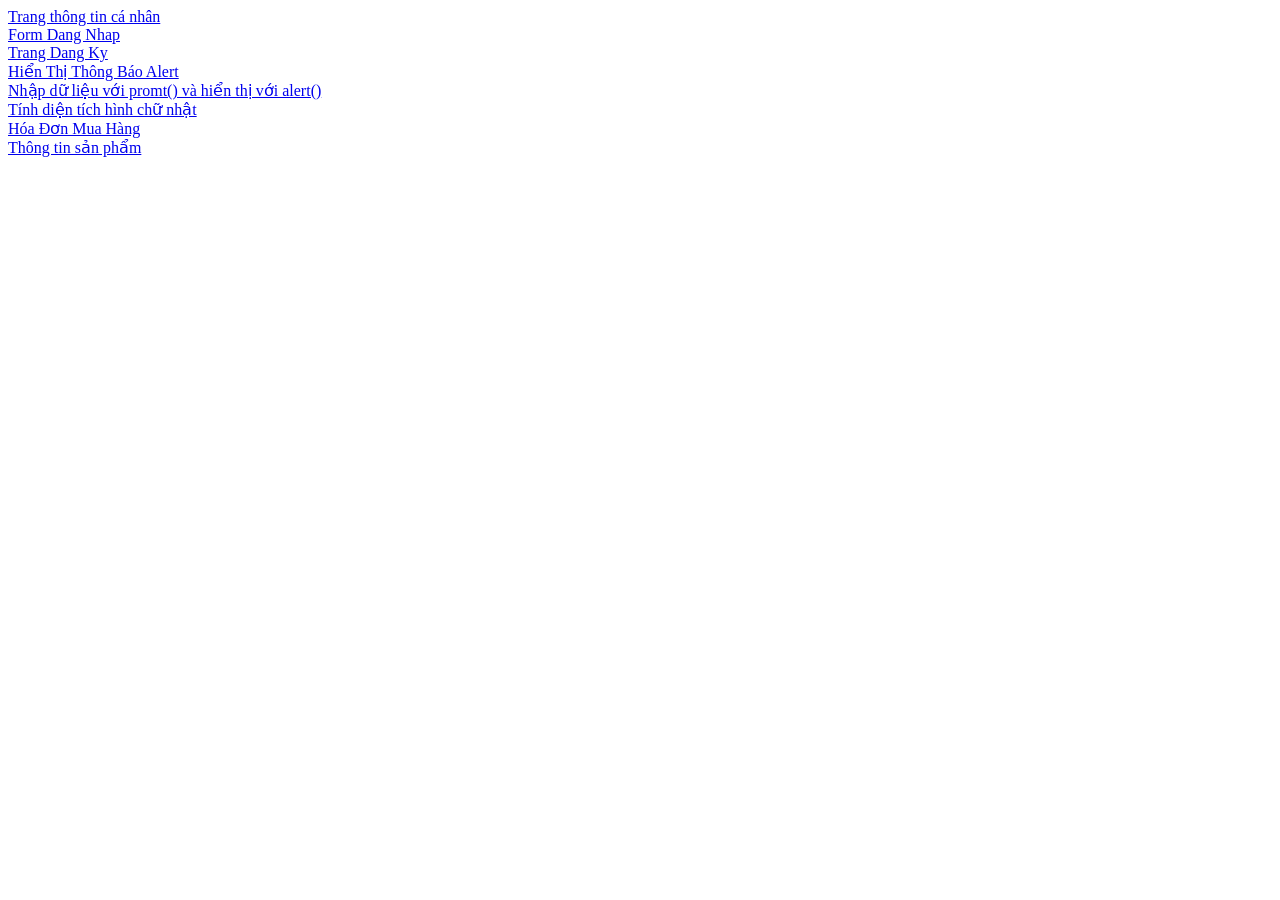
<file: index.html>
<!DOCTYPE html>
<html lang = "vi">
	<head>
		<title> Trang chủ </title>
		<meta charset= "utf-8"> 
	</head>
	<body>
		<a href ="html/page1.html">
			Trang thông tin cá nhân
		</a><br>
		<a href ="html/page2.html">
			Form Dang Nhap
		</a><br>
		<a href ="html/page3.html">
			Trang Dang Ky
		</a><br>
		<a href ="html/page4.html">
			Hiển Thị Thông Báo Alert
		</a><br>
		<a href ="html/page5.html">
			Nhập dữ liệu với promt() và hiển thị với alert()
		</a><br>
		<a href ="html/page6.html">
			Tính diện tích hình chữ nhật
		</a><br>
		<a href ="html/page7.html">
			Hóa Đơn Mua Hàng
		</a><br>
		<a href ="html/page8.html">
			Thông tin sản phẩm
		</a><br>


		
	</body>
</html>
</file>
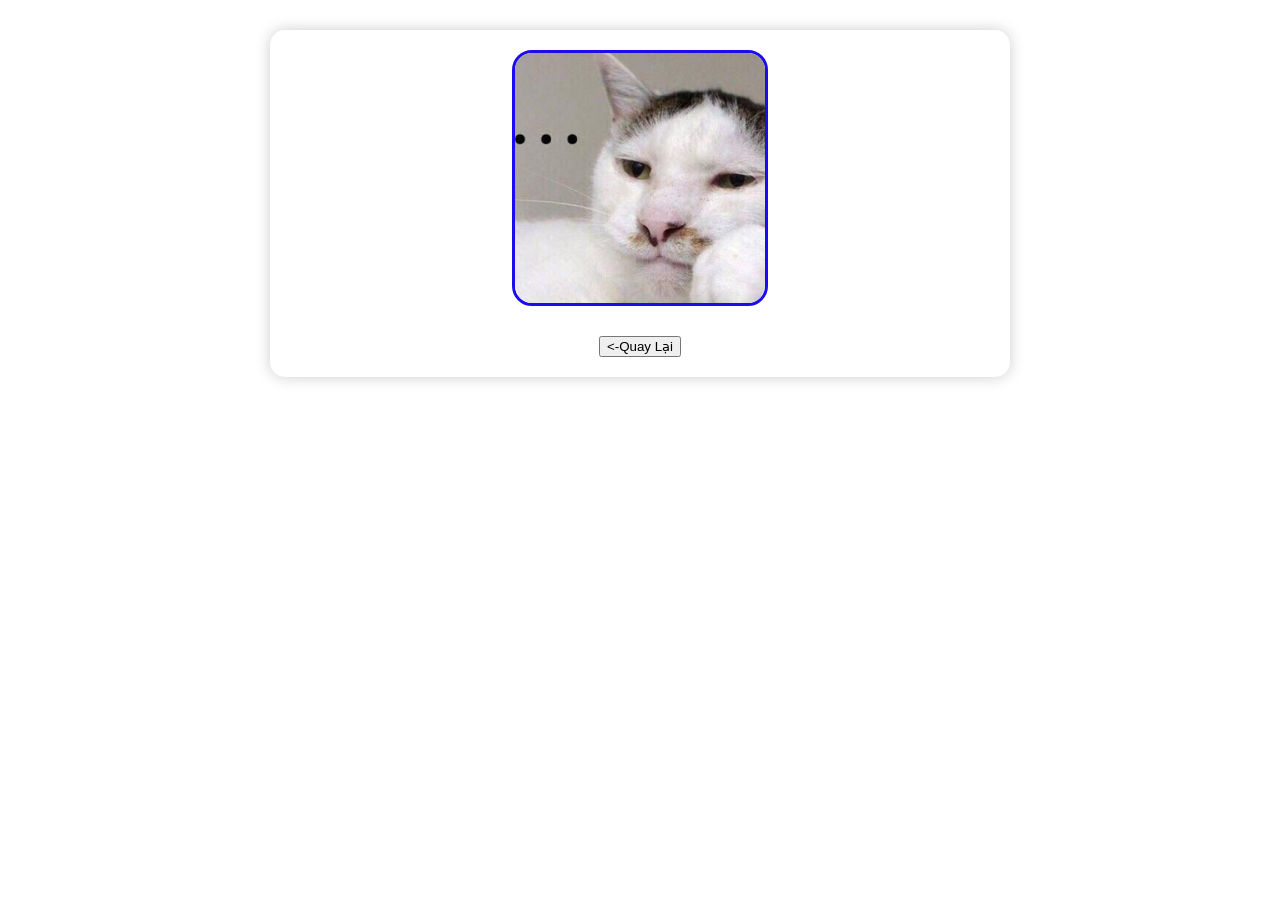
<file: html/chitiet.html>
<!DOCTYPE html>
<html lang = "vi">
	<head>
		<title> Chi Tiết Sản Phẩm</title>
		<meta charset= "utf-8"> 
        <link rel = "stylesheet" href = "../css/style4.css">
        <script src = "../js/lib.js/java.js"></script>
    </head>
    <body>
        <div class ="container" id ="container">
            <img src = "../acssets/images/conmeo.jpg" alt = "" id ="image">
            <p id ="name"></p>
            <p id = "price"></p>
            <p id = "mtct"></p>
            <p id ="description"></p>
            <a href ="../html/page8.html "class ="back-btn"><button>
              <-Quay Lại  
            </button></a>
        </div>
        <script>
            //1.Lấy Id Từ URL
            const urlParams = new URLSearchParams(window.location.search);
            const productId = urlParams.get('masp');
            // Tim San Pham
            const foundProduct = products.find(
                obj => obj.id.trim() === productId.trim());
            // Hien Thi Du Lieu Ra Giao Dien
            if(foundProduct){
                document.getElementById("name").innerText = foundProduct.name;
                document.getElementById("price").innerText = foundProduct.price;
                document.getElementById("mtct").innerText = "Mô Tả Chi Tiết :"+ foundProduct.mtct;
                document.getElementById("description").innerText = foundProduct.description;
                document.getElementById("image").src = foundProduct.image;
            }else{
                document.getElementById("container").innerHTML = '<h2> san pahm khòn ton tai hoac da ngung kinh doanh</h2> <a href = "../index.html">Quay Lai Trang Chu"</a>'
            }

        </script>
    </body>
</file>
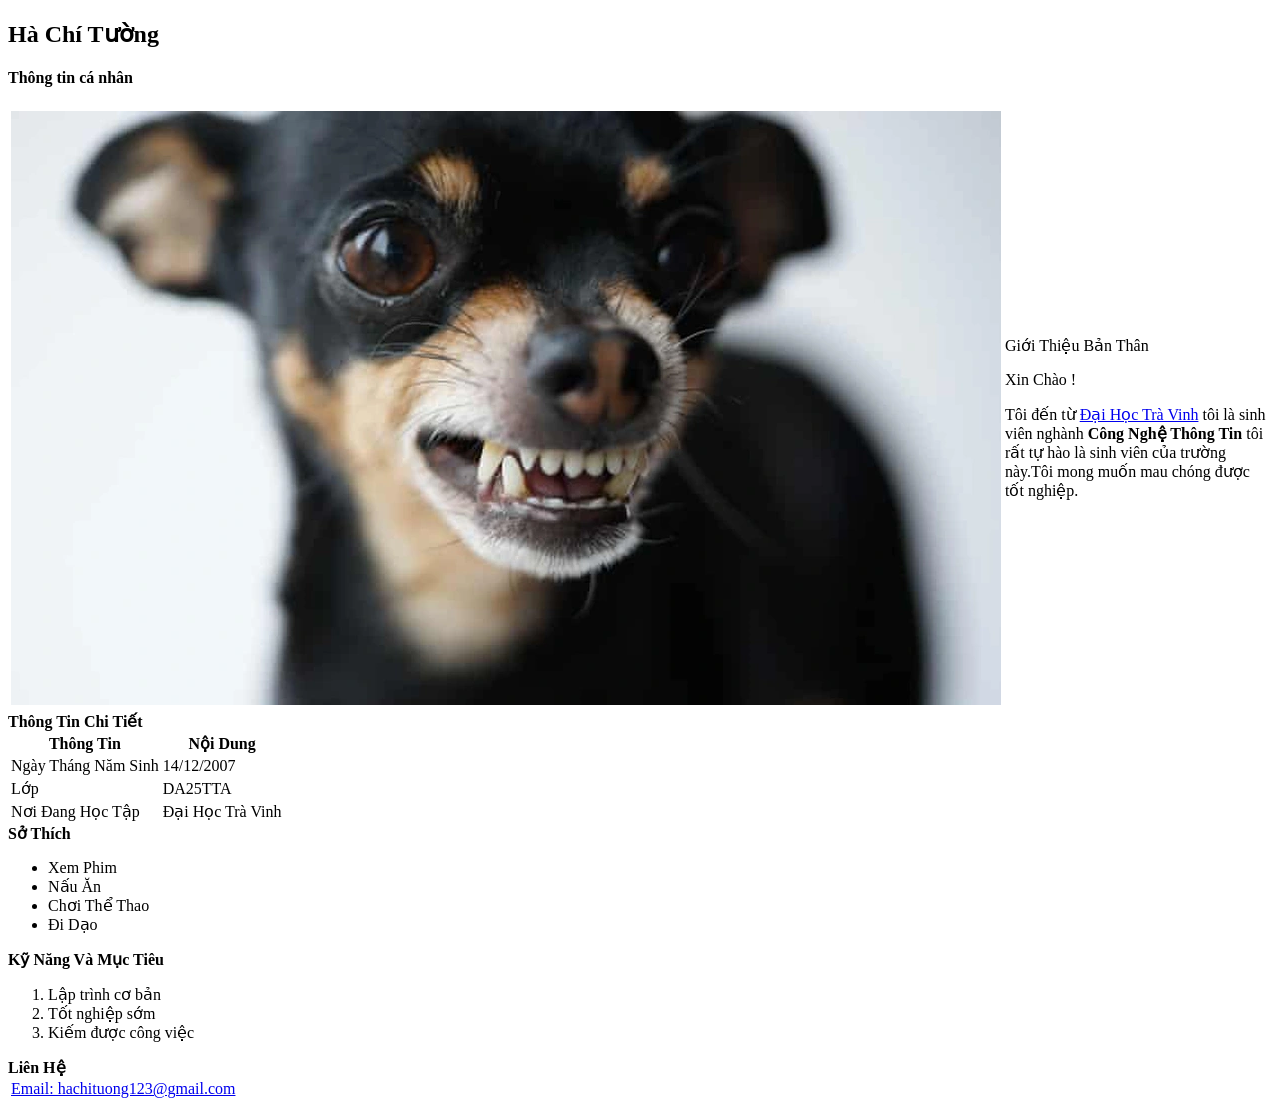
<file: html/page1.html>
<!DOCTYPE html>
<html lang = "vi">
	<head>
		<title> Thông tin cá nhân</title>
		<meta charset= "utf-8"> 
		<link rel="stylesheet" href="../css/style1.css/bailam.txt">
	<body>
		<div class="container">
			<h2>Hà Chí Tường</h2>
			<h4>Thông tin cá nhân</h4>
			<table id="B1">
				<tr>
					<td>
						<img src="../acssets/images/chocon.webp">
					</td>
					<td>
						<p> Giới Thiệu Bản Thân </p>
						<p>Xin Chào !</p> Tôi đến từ <a href="https://www.tvu.edu.vn">Đại Học Trà Vinh</a> tôi là sinh viên nghành <b>Công Nghệ Thông Tin</b>
						tôi rất tự hào là sinh viên của trường này.Tôi mong muốn mau chóng được tốt nghiệp.
					</td>
				</tr>
			</table>
			<b>Thông Tin Chi Tiết</b>
			<table>
				<tr>
					<th>Thông Tin</th>
					<th>Nội Dung </th>
				</tr>
				<tr>
					<td>Ngày Tháng Năm Sinh</td>
					<td>14/12/2007</td>	
				</tr>
				<tr>
					<td>Lớp</td>
					<td>DA25TTA</td>	
				</tr>
				<tr>
					<td>Nơi Đang Học Tập</td>
					<td>Đại Học Trà Vinh</td>	
				</tr>
			</table>
			<table>
				<tr>
					<b>Sở Thích</b>
				</tr>
				<ul>
					<li>Xem Phim</li>
					<li>Nấu Ăn</li>
					<li>Chơi Thể Thao</li>
					<li>Đi Dạo</li>
				</ul>
				<tr>
					<b>Kỹ Năng Và Mục Tiêu</b>
				</tr>
				<ol>
					<li>Lập trình cơ bản</li>
					<li>Tốt nghiệp sớm</li>
					<li>Kiếm được công việc</li>
				</ol>

			</table>
			<table>
				<b>Liên Hệ</b>
				<tr>
					<td>
				<a href="mailto: hachituong123@gmail.com">Email: hachituong123@gmail.com</a>
					</td>
				</tr>
			</table>
		</div>
	</body>
</html>
</file>
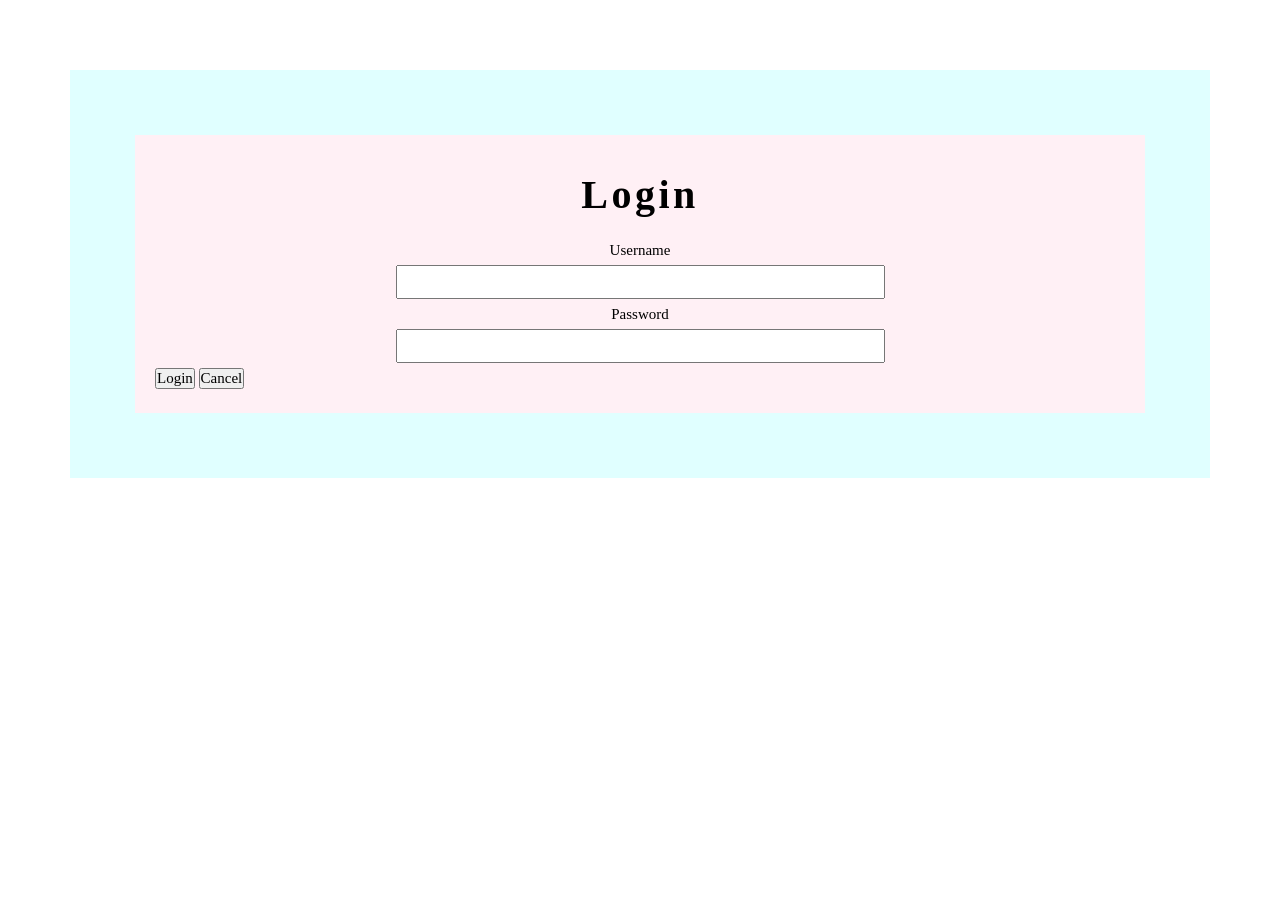
<file: html/page2.html>
<!DOCTYPE html>
<html lang = "vi">
	<head>
		<title> Trang 2 </title>
		<meta charset= "utf-8"> 
		<link rel ="stylesheet" href ="../css/style2.css">
	</head>
	<body>
		<div class = "container">
		<form id="frmLogin">
			<h2 id ="title">Login</h2>
			<div class ="form-group">
			<label form ="textUsername">Username</label>
			<input class ="form-control" type ="text" id ="textUsername" name="textUsername" >
			</div>
			<div class ="form-group">
			<label form ="textPass">Password</label>
			<input class ="form-control" type ="password" id ="textPass" name="textPass" >
			</div>
			<input class ="form-button" type="submit" id="smLogin" name="smLogin" value="Login">
			<input class ="form-button" type="reset" id="rsCancel" name="rsCancel" value="Cancel">

			</form>
		</div>
	</body>
</html>
</file>
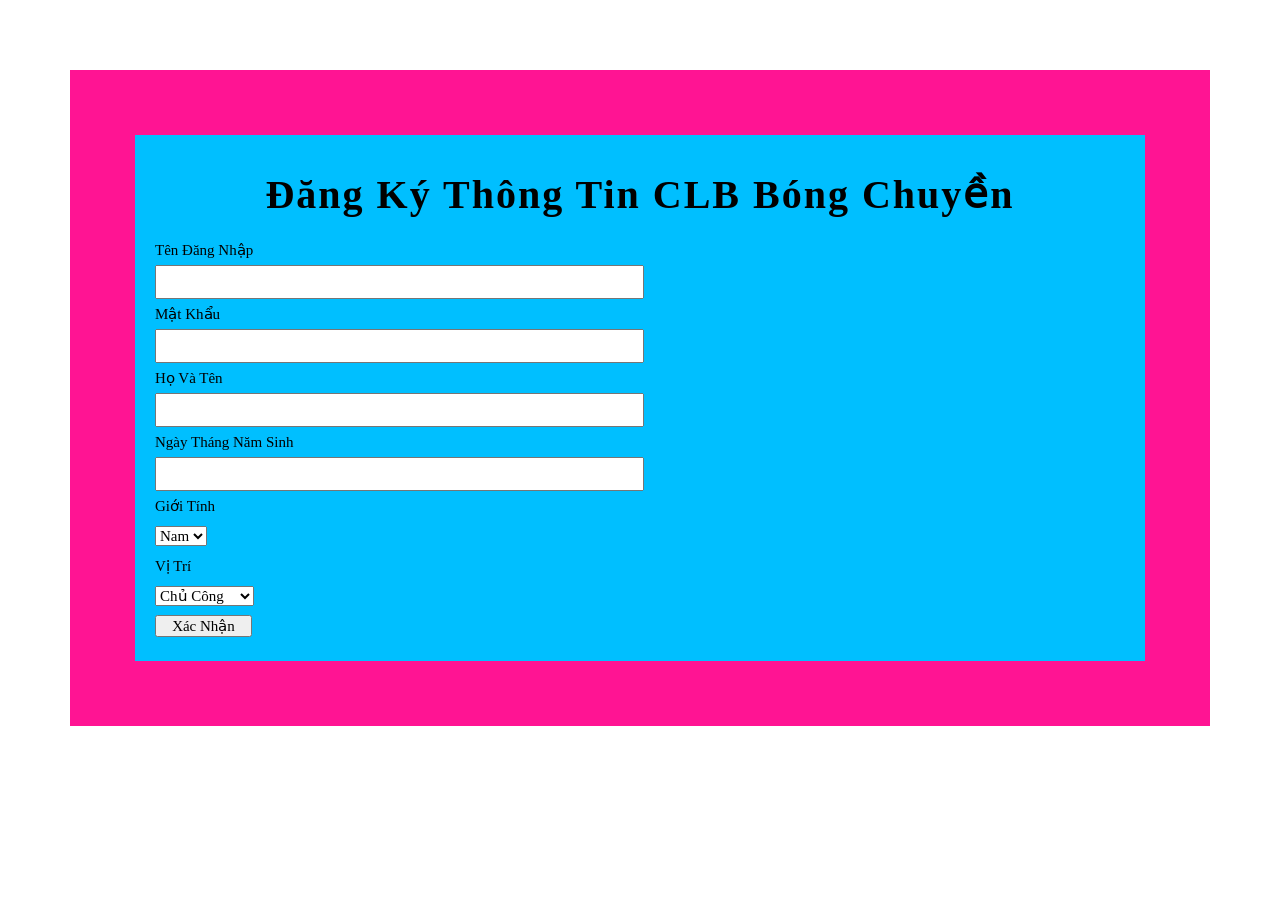
<file: html/page3.html>
<!DOCTYPE html>
<html lang = "vi">
	<head>
		<title> Trang 2 </title>
		<meta charset= "utf-8"> 
		<link rel ="stylesheet" href ="../css/style3.css">
	</head>
	<body>
		<div class = "container">
		<form id="frmLogin">
			<h2 id ="title">Đăng Ký Thông Tin CLB  Bóng Chuyền</h2>
			<div class ="form-group">
			<label form ="textUsername">Tên Đăng Nhập</label>
			<input class ="form-control" type ="text" id ="textUsername" name="textUsername" >
			</div>
			<div class ="form-group">
			<label form ="textPass">Mật Khẩu</label>
			<input class ="form-control" type ="password" id ="textPass" name="textPass" >
			</div>
			<div class ="form-group">
			<label form ="textHoten">Họ Và Tên</label>
			<input class ="form-control" type ="text" id ="textHoten" name="textHoten" >
			</div>
			<div class ="form-group">
			<label form ="textNgay">Ngày Tháng Năm Sinh</label>
			<input class ="form-control" type ="text" id ="textNgay" name="textNgay" >
			</div>
			<div class ="form-group">
			<label form ="textGioitinh">Giới Tính</label>
			<select>
				<option>Nam</option>
				<option>Nữ</option>
			</select>
			<div class ="form-group">
			<label form ="textGioitinh">Vị Trí</label>
			<select>
				<option>Chủ Công</option>
				<option>Phụ Công</option>
				<option>Đối Chuyền</option>
				<option>Chuyền Hai</option>
				<option>Libero</option>
			</select>
			</div>
			<input class ="form-button" type="submit" id="smXác Nhận" name="smXác Nhận" value="Xác Nhận">

			</form>
		</div>
	</body>
</html>
</file>
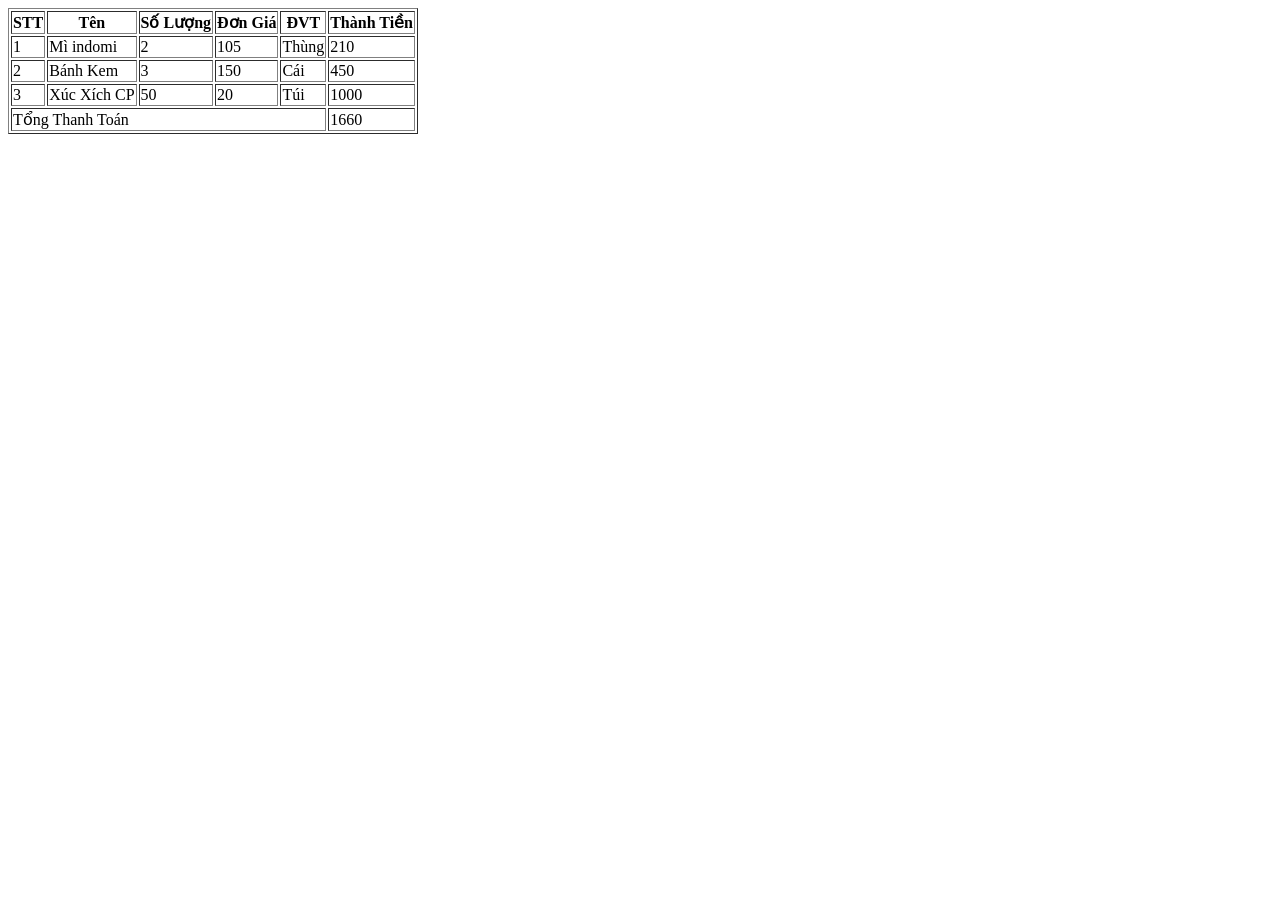
<file: html/page7.html>
<!DOCTYPE html>
<html  lang = "vi">
	<head>
		<title> Hóa Đơn Mua Hàng </title>
		<meta charset= "utf-8"> 
	</head>
	<body>
		<table border ="1">
			<tr>
				<th>STT</th>
				<th>Tên</th>
				<th>Số Lượng</th>
				<th>Đơn Giá</th>
				<th>ĐVT</th>
				<th>Thành Tiền</th>
			</tr>
			<tr>
				<td>1</td>
				<td>Mì indomi</td>
				<td class = "soluong">2</td>
				<td class = "dongia">105</td>
				<td>Thùng</td>
				<td class = "thanhtien"> </td>
			</tr>
			<tr>
				<td>2</td>
				<td>Bánh Kem</td>
				<td class = "soluong">3</td>
				<td class = "dongia">150</td>
				<td>Cái</td>
				<td class = "thanhtien"> </td>
			</tr>
			<tr>
				<td>3</td>
				<td>Xúc Xích CP</td>
				<td class = "soluong">50</td>
				<td class = "dongia">20</td>
				<td>Túi</td>
				<td class = "thanhtien"> </td>
			</tr>
			<tr>
				<td colspan = "5">Tổng Thanh Toán </td>
				<td id = "thanhtoan"></td>
			</tr>
		</table>
		<script>
			//Truy xuất đơn giá,thành tiền, số lượng qua class
			const s1 = document.getElementsByClassName("soluong");
			const dg = document.getElementsByClassName("dongia");
			const tt = document.getElementsByClassName("thanhtien");
			
			let tongthanhtoan = 0;
			for (let i=0; i<s1.length; i++)
			{
				let soluong = Number(s1[i].innerHTML);
				let dongia  = Number(dg[i].innerHTML);
				let thanhtien = soluong * dongia;
				tt[i].innerHTML  = thanhtien;
				tongthanhtoan += thanhtien;		
			}
			document.getElementById("thanhtoan").innerHTML = tongthanhtoan;
		</script>
	</body>
</html>
</file>
<file: css/style4.css>
#container{
    width: 700px;
    margin: 30px auto;
    background: white;
    padding: 20px;
    border-radius: 15px;
    box-shadow: 0 0 15px rgba(0,0,0,0.2);
    text-align: center;
}

/* Khung chứa ảnh */
#image{
    width: 350px;
    height: 350px;
    margin: 0 auto;
    border: 3px solid #1b0cee;
    border-radius: 15px;
    background-color: #d3206b;

    display: flex;
    justify-content: center;
    align-items: center;

    overflow: hidden;
}
#price
{
	font-size:30px;
	font-weight:40px;
	color:rgb(236, 10, 10);
	
}

/* Ảnh */
#image{
    width: 250px;
    height: 250px;
    object-fit: cover;
    border-radius: 20px;
}
</file>
<file: css/style2.css>
/*css*/
 *{
	 margin:0;
	 padding:0;
	 font-family:Time New roman;
	 font-size:15px;
	 line-height:2.0;
	 color:black;
 }
 div.container{
	 margin:70px;
	 background-color:#E0FFFF;
	 padding:50px;
 }
 #title{
	 font-size:40px;
	 text-transform:uppercare;
	 letter-spacing:3.5px;
	 text-align:center;
	 
 }
 form#frmLogin{
	 background-color:#FFF0F5;
	 padding:20px;
	 margin:15px;
 }

label{
	display:block;
}
div.form-group{
	text-align:center;
	
}
input.form-control{
	width:50%;
}
</file>
<file: css/style3.css>
/*css*/
 *{
	 margin:0;
	 padding:0;
	 font-family:Time New roman;
	 font-size:15px;
	 line-height:2.0;
	 color:black;
 }
 div.container{
	 margin:70px;
	 background-color:#FF1493;
	 padding:50px;
 }
 #title{
	 font-size:40px;
	 text-transform:uppercare;
	 letter-spacing:2.0px;
	 text-align:center;
	 color:black;
 }
 form#frmLogin{
	 background-color:#00BFFF;
	 padding:20px;
	 margin:15px;
 }

label{
	display:block;
}

input.form-control{
	width:50%;
}
input.form-button{
	color:black;
	width:10%;
}	
div.form-vitri{
	color:black;
}
</file>
